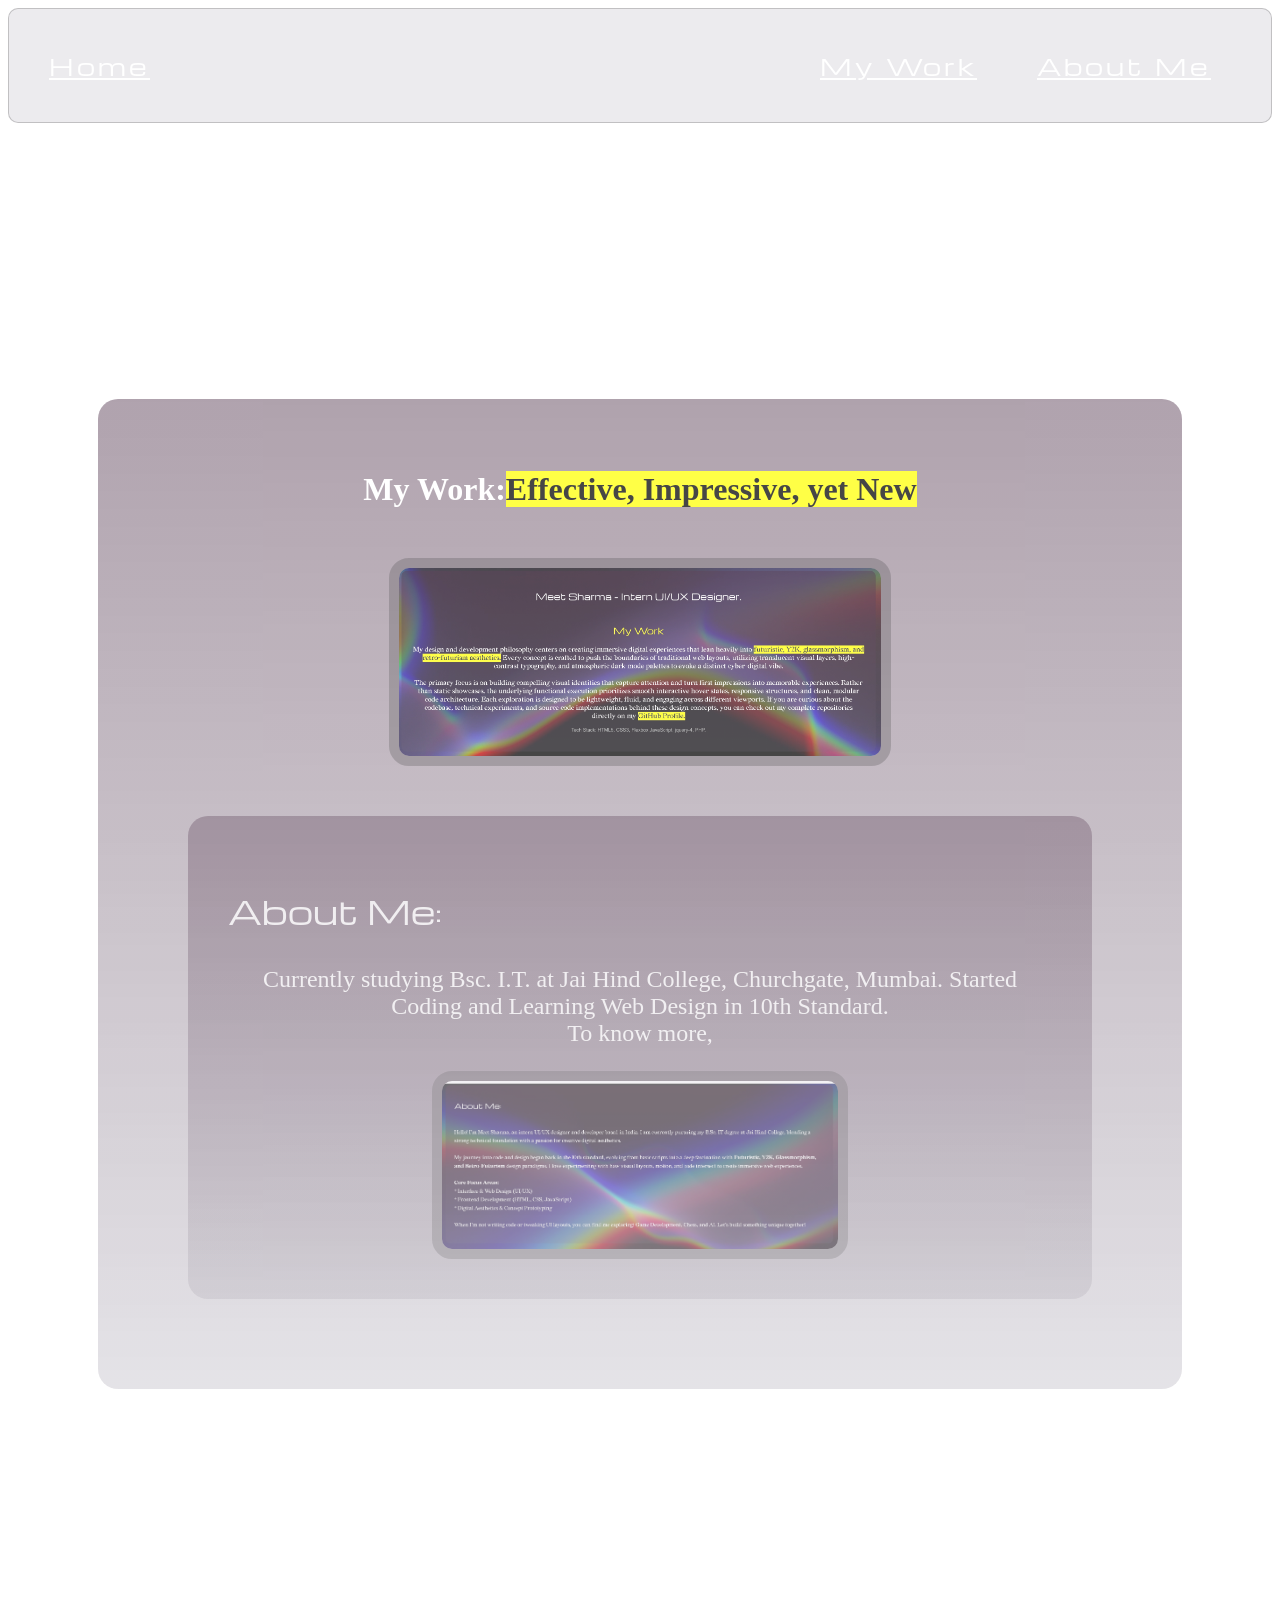
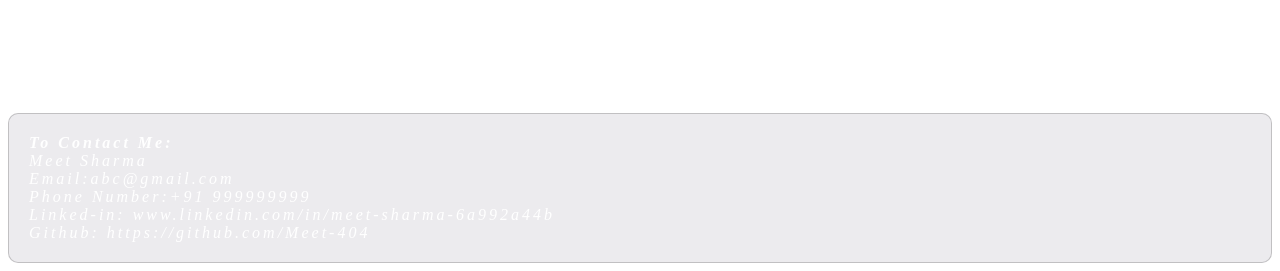
<file: index.html>
<!DOCTYPE html>
<html>
    <head>
        <title>Meet Sharma's Portfolio</title>
        <link rel = "stylesheet" type = "text/css" href = "home.css">
        <script src = "jquery-4.0.0.min.js"></script>
        <script src = "main.js"></script>
        <link rel="preconnect" href="https://fonts.googleapis.com">
        <link rel="preconnect" href="https://fonts.gstatic.com" crossorigin>
        <link href="https://fonts.googleapis.com/css2?family=Michroma&family=Redaction+50:ital,wght@0,400;0,700;1,400&display=swap" rel="stylesheet">

    </head>
    <body>
    <video class="video-bg" src="12149178_1920_1080_24fps.mp4" autoplay muted loop></video>
        <div class = "header1">
            <div class="header_home">
                <a href = "index.html" target="_self">Home</a>
            </div>
            <div class = "header_other">
                <a href = "work.html" target = "_blank" onmouseover="style.color='yellow'" onmouseleave="style.color = 'white'">My Work</a> 
            </div>
            <div class = "header_other">
                <a href = "about.html" target = "_blank" onmouseover="style.color='yellow'" onmouseleave="style.color = 'white'">About Me</a>
            </div>
        </div><br>
        <div class = "redaction-50-regular" style = "font-size: 24px; text-align: center;">
            “Two things remain irretrievable: time and a first impression.” - Cynthia Ozick 
        </div><br>
        <div class ="michroma-regular" style = "text-align: center;">
            Meet Sharma - Intern UI/UX Designer.
        </div>
        <div class = "redaction-50-regular">
            Intern UI/UX Designer based in India. I design Websites and much more.<br> My work tends towards Futuristic / Y2K / Glass-Morphsim / Retro-Futurism/ other digital aesthetics. 
        </div>
        <div class = "container">
            <div class = "c_works">
                <p class = "redaction-50-bold" style = "font-size: 32px; text-align: center;">My Work:<mark>Effective, Impressive, yet New</mark></p><br>
                <a href = "work.html" target = "_blank">
                    <img src = "work1.jpeg" class = "image"/>
                </a>
            
            <div class = "c_about">

                <p class ="michroma-regular" style = "font-size: 32px;">
                    About Me:
                </p>
                <p class = "redaction-50-regular">
                    Currently studying Bsc. I.T. at Jai Hind College, Churchgate, Mumbai. Started Coding and Learning Web Design in 10th Standard.
                    <br>
                    To know more,
                </p>
                <a href = "about.html" target = "_blank">
                    <img src = "about1.jpeg" class = "image"/>
                    
                </a>
            </div>
        </div>
        </div>
        <br><br><br><br><br><br><br><br><br><br><br><br><br>
        <div class = "header1" style="color:white; padding:20px;">
            <address>
                <b>To Contact Me:</b><br>
                Meet Sharma<br>
                Email:abc@gmail.com<br>
                Phone Number:+91 999999999<br>
                Linked-in: www.linkedin.com/in/meet-sharma-6a992a44b <br>
                Github: https://github.com/Meet-404<br>
            </address>
        </div>
    </body>
</html>
</file>
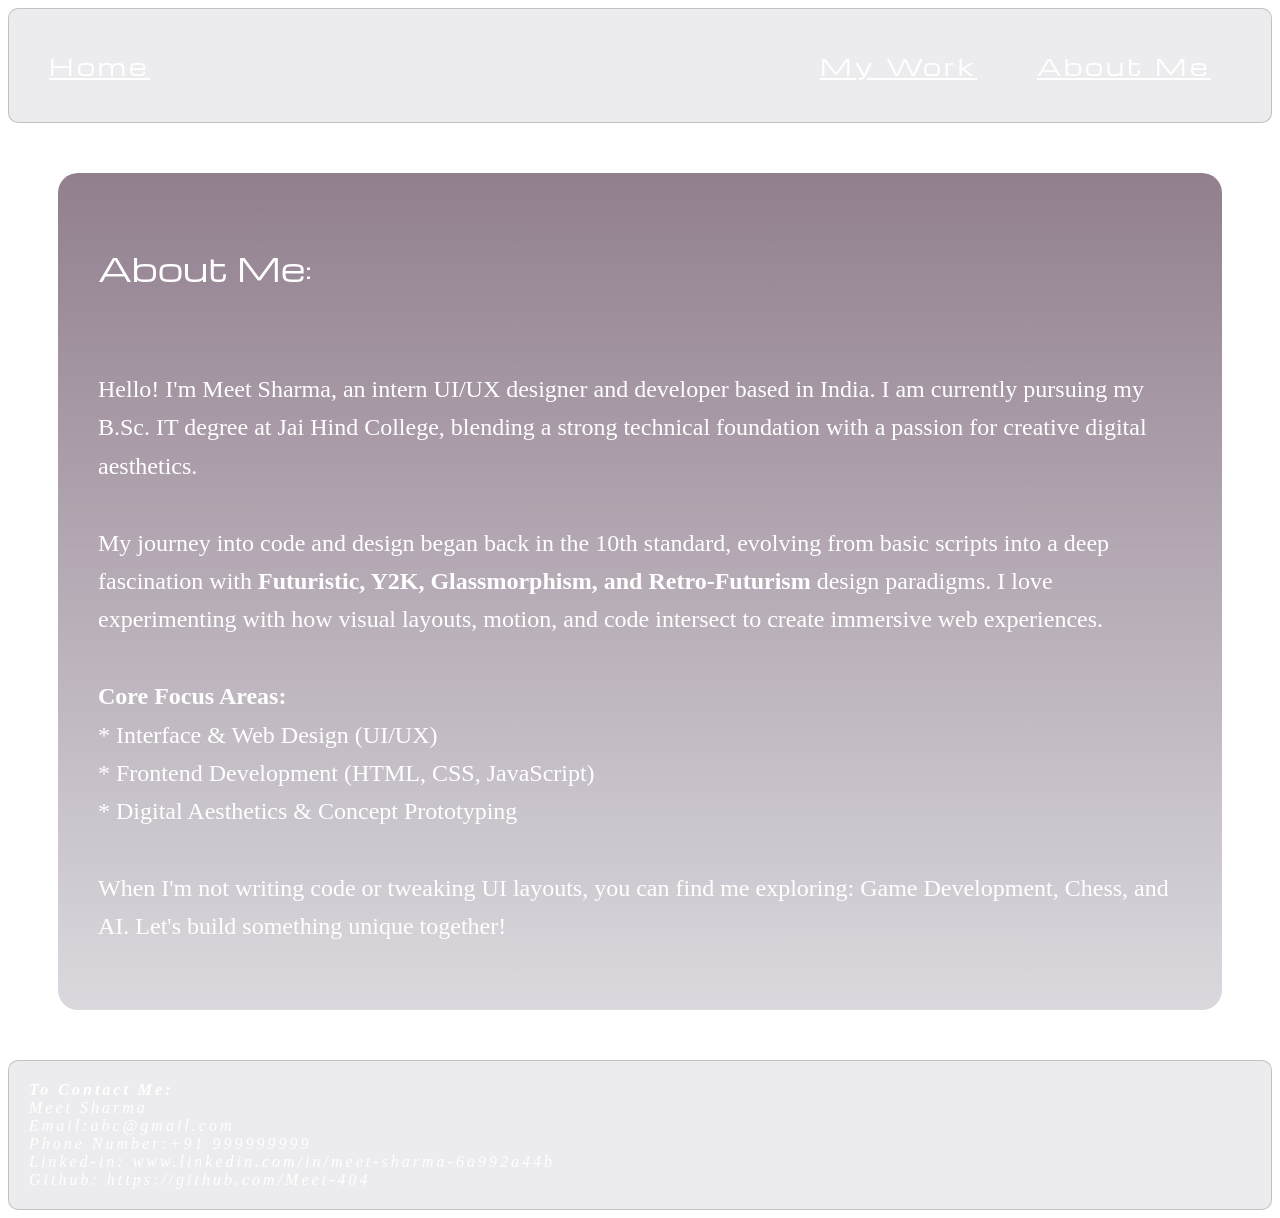
<file: about.html>
<!DOCTYPE html>
<html>
    <head>
        <link rel = "stylesheet" type = "text/css" href = "home.css">
        <script src = "jquery-4.0.0.min.js"></script>
        <script src = "main.js"></script>
        <link rel="preconnect" href="https://fonts.googleapis.com">
        <link rel="preconnect" href="https://fonts.gstatic.com" crossorigin>
        <link href="https://fonts.googleapis.com/css2?family=Michroma&family=Redaction+50:ital,wght@0,400;0,700;1,400&display=swap" rel="stylesheet">
    </head>
    <body>
    <video class="video-bg" src="12149178_1920_1080_24fps.mp4" autoplay muted loop></video>
    <div class = "header1">
            <div class="header_home">
                <a href = "index.html" target="_self">Home</a>
            </div>
            <div class = "header_other">
                <a href = "work.html" target = "_blank" onmouseover="style.color='yellow'" onmouseleave="style.color = 'white'">My Work</a> 
            </div>
            <div class = "header_other">
                <a href = "about.html" target = "_blank" onmouseover="style.color='yellow'" onmouseleave="style.color = 'white'">About Me</a>
            </div>
    </div>
    <div class="about">
    <p class="michroma-regular" style="font-size: 32px;">About Me:</p>
    <br>
    <p class="redaction-50-regular" style="text-align: left; line-height: 1.6;">
        Hello! I'm Meet Sharma, an intern UI/UX designer and developer based in India. 
        I am currently pursuing my B.Sc. IT degree at Jai Hind College, blending a strong technical foundation with a passion for creative digital aesthetics.
        <br><br>
        My journey into code and design began back in the 10th standard, evolving from basic scripts into a deep fascination with 
        <strong>Futuristic, Y2K, Glassmorphism, and Retro-Futurism</strong> design paradigms. I love experimenting with how visual layouts, motion, and code intersect to create immersive web experiences.
        <br><br>
        <strong>Core Focus Areas:</strong>
        <br>
        * Interface & Web Design (UI/UX)
        <br>
        * Frontend Development (HTML, CSS, JavaScript)
        <br>
        * Digital Aesthetics & Concept Prototyping
        <br><br>
        When I'm not writing code or tweaking UI layouts, you can find me exploring: Game Development, Chess, and AI. Let's build something unique together!
    </p>
    </div>
    <div class = "header1" style="color:white; padding:20px;">
            <address>
                <b>To Contact Me:</b><br>
                Meet Sharma<br>
                Email:abc@gmail.com<br>
                Phone Number:+91 999999999<br>
                Linked-in: www.linkedin.com/in/meet-sharma-6a992a44b <br>
                Github: https://github.com/Meet-404<br>
            </address>
    </div>
</body>
</html>
</file>
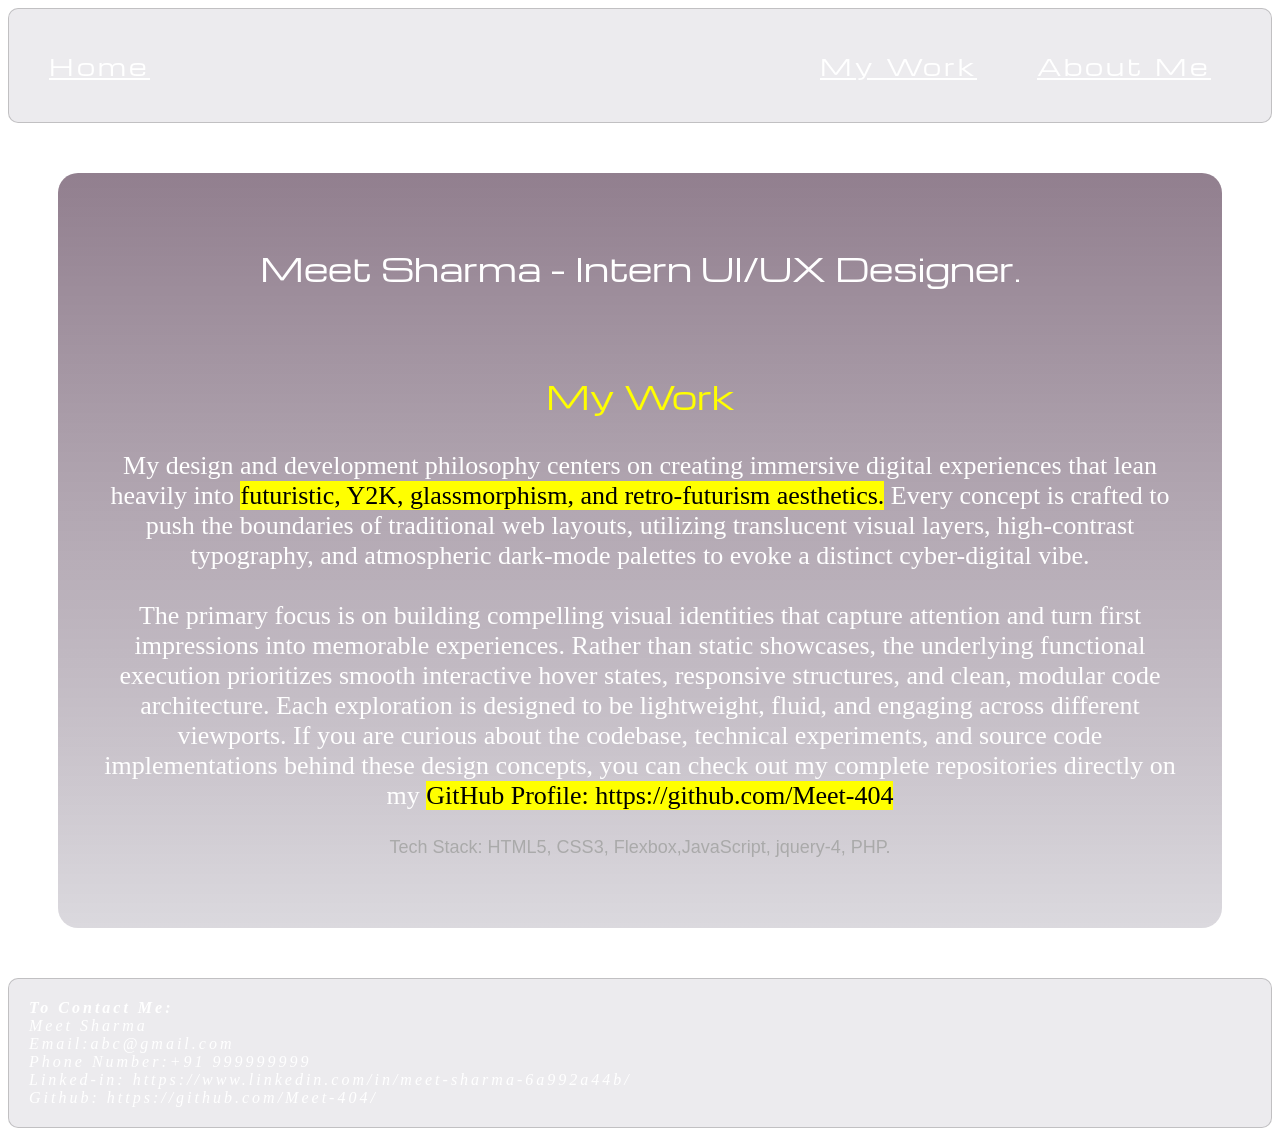
<file: work.html>
<!DOCTYPE html>
<html>
    <head>
        <link rel = "stylesheet" type = "text/css" href = "home.css">
        <script src = "jquery-4.0.0.min.js"></script>
        <script src = "main.js"></script>
        <link rel="preconnect" href="https://fonts.googleapis.com">
        <link rel="preconnect" href="https://fonts.gstatic.com" crossorigin>
        <link href="https://fonts.googleapis.com/css2?family=Michroma&family=Redaction+50:ital,wght@0,400;0,700;1,400&display=swap" rel="stylesheet">
    </head>
    <body>
    <video class="video-bg" src="12149178_1920_1080_24fps.mp4" autoplay muted loop></video>
    <div class = "header1">
            <div class="header_home">
                <a href = "index.html" target="_self">Home</a>
            </div>
            <div class = "header_other">
                <a href = "work.html" target = "_blank" onmouseover="style.color='yellow'" onmouseleave="style.color = 'white'">My Work</a> 
            </div>
            <div class = "header_other">
                <a href = "about.html" target = "_blank" onmouseover="style.color='yellow'" onmouseleave="style.color = 'white'">About Me</a>
            </div>
        </div>
    <div class="works">
    <p class="michroma-regular" style="font-size: 32px; text-align: center;">Meet Sharma - Intern UI/UX Designer.</p>
    <br>
    
    <!-- Project 1 -->
    <div class="project-card" style="margin-bottom: 30px; text-align: center;">
        <h3 class="michroma-regular" style="font-size: 32px; color: yellow;">My Work</h3>
        <p class="redaction-50-regular" style="font-size: 26px;">
            My design and development philosophy centers on creating immersive digital experiences that lean heavily into <mark>futuristic, 
            Y2K, glassmorphism, and retro-futurism aesthetics.</mark> Every concept is crafted to push the boundaries of traditional web layouts, 
            utilizing translucent visual layers, high-contrast typography, and atmospheric dark-mode palettes to evoke a distinct cyber-digital vibe.<br><br>
            The primary focus is on building compelling visual identities that capture attention and turn first impressions into memorable experiences.
            Rather than static showcases, the underlying functional execution prioritizes smooth interactive hover states, responsive structures, 
            and clean, modular code architecture. Each exploration is designed to be lightweight, fluid, and engaging across different viewports.
            If you are curious about the codebase, technical experiments, and source code implementations behind these design concepts, 
            you can check out my complete repositories directly on my <mark>GitHub Profile: https://github.com/Meet-404</mark>
        </p>
        <p style="font-size: 18px; color: #aaa; font-family: sans-serif;">Tech Stack: HTML5, CSS3, Flexbox,JavaScript, jquery-4, PHP.</p>
    </div>
    </div>
    <div class = "header1" style="color:white; padding:20px;">
            <address>
                <b>To Contact Me:</b><br>
                Meet Sharma<br>
                Email:abc@gmail.com<br>
                Phone Number:+91 999999999<br>
                Linked-in: https://www.linkedin.com/in/meet-sharma-6a992a44b/<br>
                Github: https://github.com/Meet-404/<br>
            </address>
    </div>
</body>
</html>
</file>
<file: home.css>
.header1{
    display: flex;
    border-radius: 10px;
    border-collapse: collapse;
    border: 1px solid rgba(10, 10, 10, 0.188);
    flex-wrap: wrap;
    box-shadow: 0 0 10px rgba(0,0,0,0,0.2);
    background-color: rgba(74, 64, 90, 0.1);
    flex-direction: row;
    overflow:hidden;
    letter-spacing: 3px;
    

}
.header_home{
    display: flex;
    flex: 1;
    text-align: left;
    padding:40px;
    font-family:"Michroma", sans-serif;
    color:rgb(249, 0, 0);
    font-size: larger;
}
.header_other{
    padding-right: 60px;
    padding-top: 40px;
    text-align: right;
    font-family:"Michroma", sans-serif;
    color:rgb(249, 0, 0);
    font-size: larger;
}
a{
    color:rgb(255, 255, 255);
    font-family:"Michroma", sans-serif;
    font-size: larger;
    text-align: center;
}

.container{
    padding:40px;
    display: flex;
    flex-direction: column;
    overflow: hidden;
    background-color: rgb(255, 252, 252);
    color:cornsilk;
    background: transparent;
}
.c_works{
    opacity: 0;
    margin:50px;
    padding:40px;
    border-radius: 20px;
    box-shadow: 0 0 10px rgba(rgba(73, 0, 0,1));
    background-image: linear-gradient(rgba(37, 0, 31, 0.5),rgba(74, 64, 90, 0.2));
    color:rgb(255, 255, 255);
    transition: all 0.4s ease;
}
.c_works:hover{
    transform: scale(1.01);
}
.c_about{
    opacity: 0;
    margin:50px;
    padding:40px;
    border-radius: 20px;
    box-shadow: 0 0 10px rgba(rgba(73, 0, 0,1));
    background-image: linear-gradient(rgba(37, 0, 31, 0.5),rgba(74, 64, 90, 0.2));
    font-family:"Michroma", sans-serif;
    color:rgb(255, 253, 253);
    transition: all 0.4s ease;
}
.c_about:hover{
    transform: scale(1.01);
}
body{
    background: transparent;
}

.video-bg {
    position: fixed;
    top: 0;
    left: 0;
    width: 100%;
    height: 100%;
    object-fit: cover;
    z-index: -1;
}
.michroma-regular {
  font-family: "Michroma", sans-serif;
  font-weight: 400;
  font-style: normal;
  font-size: 48px;
  color:white;
}
.redaction-50-regular {
  font-family: "Redaction 50", serif;
  font-weight: 400;
  font-style: normal;
  color:white;
  font-size: 24px;
  text-align: center;
}

.redaction-50-bold {
  font-family: "Redaction 50", serif;
  font-weight: 700;
  font-style: normal;
}

.redaction-50-regular-italic {
  font-family: "Redaction 50", serif;
  font-weight: 400;
  font-style: italic;
  color:white;
}
.image{
    width:48%;
    height:27%;
    display: block;
    margin-left: auto;
    margin-right: auto;
    border-radius: 20px;
    border:10px solid rgba(0, 0, 0, 0.253);
    transition: all .3s ease;
}
.image:hover{
    transform: scale(1.1);
}
.works{
    margin:50px;
    padding:40px;
    border-radius: 20px;
    box-shadow: 0 0 10px rgba(rgba(73, 0, 0,1));
    background-image: linear-gradient(rgba(37, 0, 31, 0.5),rgba(74, 64, 90, 0.2));
    color:rgb(255, 255, 255);
    transition: all 0.4s ease;

}
.works:hover{
    transform: scale(1.01);
}

.about{
    margin:50px;
    padding:40px;
    border-radius: 20px;
    box-shadow: 0 0 10px rgba(rgba(73, 0, 0,1));
    background-image: linear-gradient(rgba(37, 0, 31, 0.5),rgba(74, 64, 90, 0.2));
    font-family:"Michroma", sans-serif;
    color:rgb(255, 253, 253);
    transition: all 0.4s ease;
}
.about:hover{
    transform: scale(1.01);
}
</file>
